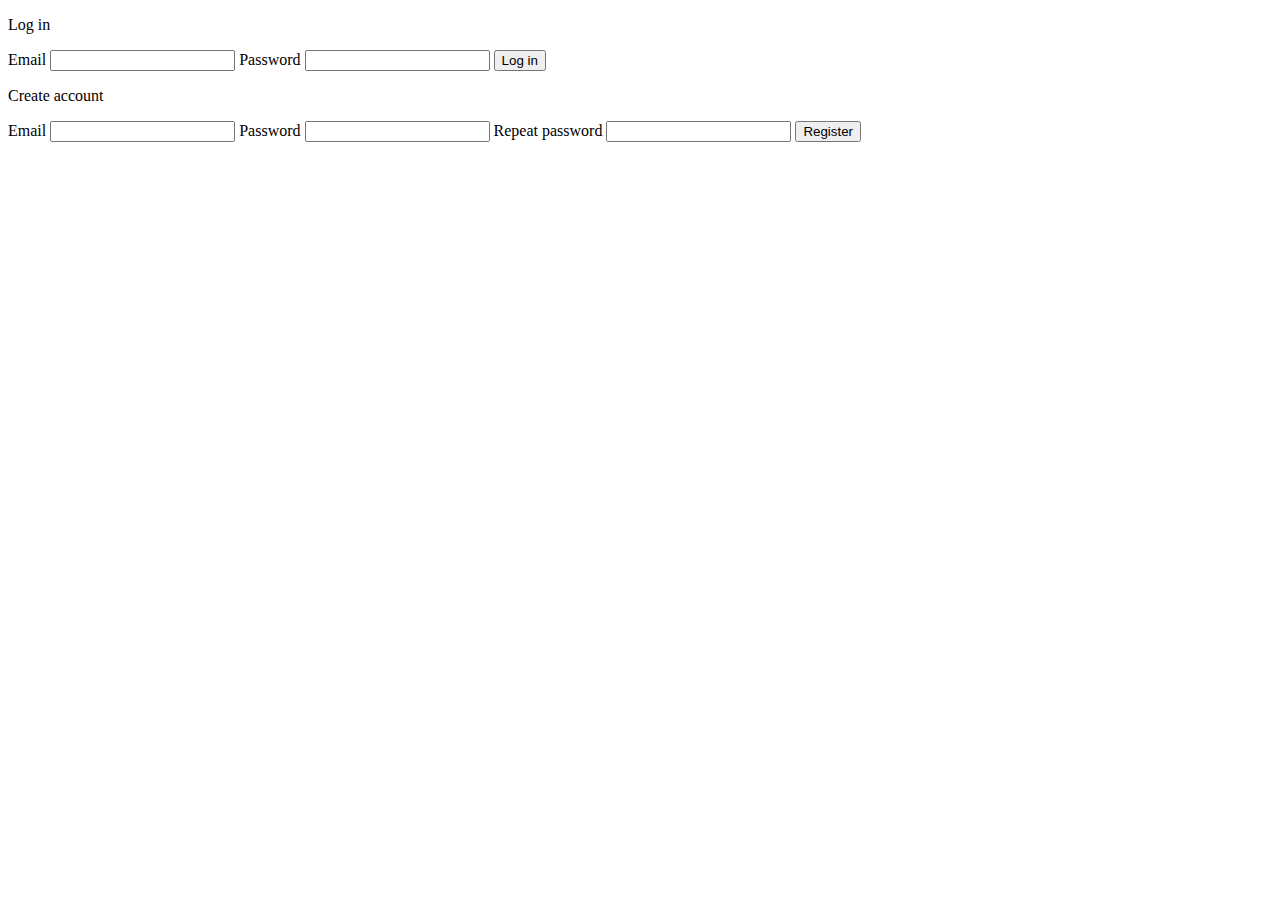
<file: index.html>
<!DOCTYPE html>
<html lang="en">
<head>
    <meta charset="UTF-8">
    <meta http-equiv="X-UA-Compatible" content="IE=edge">
    <meta name="viewport" content="width=device-width, initial-scale=1.0">
    <script defer src="index.js"></script>
    <link rel="stylesheet" href="style.css">
    <title>Document</title>
</head>
<body>
    <div id="log-in-box">
        <p>Log in</p>
        <form id="log-in">
            <label for="userMail">Email</label>
            <input type="email" name="email" id="user-mail">
            <label for="password-log">Password</label>
            <input type="password" name="password" id="password-log">
            <button type="submit" id="btn-log">Log in</button>
        </form>
    </div>
   <p id="fail-log">Not logged in</p>

    <div id="registration-box">
        <p>Create account</p>
        <form id="registration-form">
            <label for="email">Email</label>
            <input type="email" name="email" id="email">
            <label for="password">Password</label>
            <input type="password" name="password" id="password">
            <label for="repeatPassword">Repeat password</label>
            <input type="password" name="repeatPassword" id="repeat-password">
            <button type="submit" id="btn-register">Register</button>
        </form>
    </div>
    

    <div id="user-notes">
        <h1>NOTES</h1>
        <form id="form-note">
            <input type="text" id="write-note" name="noteText" placeholder="Write your notes here">
            <button type="submit">Save Note</button>
        </form>
        <div id="notes-box"></div>
    </div>

    <button id="btn-out" type="submit">Log Out</button>
</body>
</html>
</file>
<file: style.css>
body #fail-log {
  display: none;
}
body #user-notes {
  display: none;
}
body #btn-out {
  display: none;
}/*# sourceMappingURL=style.css.map */
</file>
